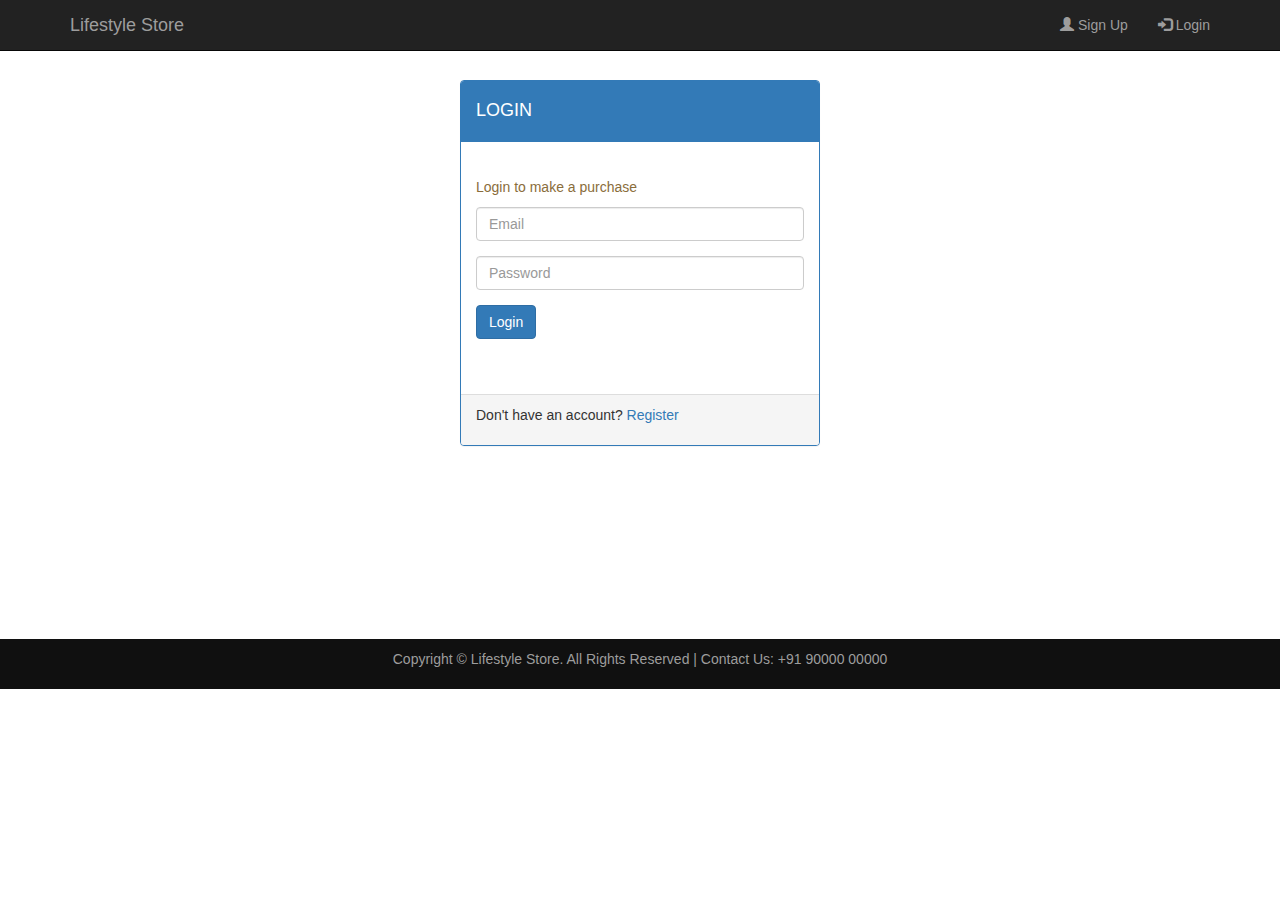
<file: login.html>
<!doctype html>
<!--bootstrap-->
<html>
    <head>
        <title></title>
<link href="bootstrap/css/index.css" rel="stylesheet" type="text/css"/>        
<link rel="stylesheet" href="https://maxcdn.bootstrapcdn.com/bootstrap/3.3.7/css/bootstrap.min.css" integrity="sha384-BVYiiSIFeK1dGmJRAkycuHAHRg32OmUcww7on3RYdg4Va+PmSTsz/K68vbdEjh4u" crossorigin="anonymous">
<script src="https://ajax.googleapis.com/ajax/libs/jquery/1.12.4/jquery.min.js"></script>
<script src="https://maxcdn.bootstrapcdn.com/bootstrap/3.3.7/js/bootstrap.min.js" integrity="sha384-Tc5IQib027qvyjSMfHjOMaLkfuWVxZxUPnCJA7l2mCWNIpG9mGCD8wGNIcPD7Txa" crossorigin="anonymous"></script>
              
    </head>
    <body>
        <nav>
            <div class="navbar navbar-inverse navbar-fixed-top">
                <div class="container">
                    <div class="navbar-header">
                            <a class="navbar-brand" href="index.html">Lifestyle Store</a>
                        <button type="button" class="navbar-toggle" data-toggle="collapse" data-target="#myNavbar">
                            <span class="icon-bar"></span>
                            <span class="icon-bar"></span>
                            <span class="icon-bar"></span>                        
                        </button>
                        
                    </div>
                    <div class="collapse navbar-collapse" id="myNavbar">
                        <ul class="nav navbar-nav navbar-right">
                            <li><a href="signup.html"><span class="glyphicon glyphicon-user"></span> Sign Up</a></li>
                            <li><a href="login.html"><span class="glyphicon glyphicon-log-in"></span> Login</a></li>
                        </ul>
                    </div>
                </div>
            </div>    
        </nav>
<br><br><br><br>
        <div class="container">
                <div class="row">
                    <div class="col-xs-4 col-xs-offset-4">
                        <div class="panel panel-primary" >
                            <div class="panel-heading">
                                <h4>LOGIN</h4>
                            </div>
                            <div class="panel-body"><br>
                                <p class="text-warning">Login to make a purchase</p>
                                    <form id="login_form">
                                        <div class="form-group">
                                            <input type="email" class="form-control"  placeholder="Email" name="e-mail" required = "true">
                                        </div>
                                        <div class="form-group">
                                            <input type="password" class="form-control" placeholder="Password" name="password" required = "true">
                                        </div>     
                                        <button type="submit" name="submit" class="btn btn-primary">Login</button> <br><br><br>

                                    </form>
                            </div>
                            <div class="panel-footer"><p>Don't have an account? <a href="signup.html">Register</a></p></div>
                        </div>
                    </div>
                </div>
        </div>

        
        <footer id="login_footer">
                <div class="container">
                    <center>
                        <p>Copyright © Lifestyle Store. All Rights Reserved | Contact Us: +91 90000 00000 </p>
                    </center>
    
                </div>
    
            </footer>
        
</body>
</html>
</file>
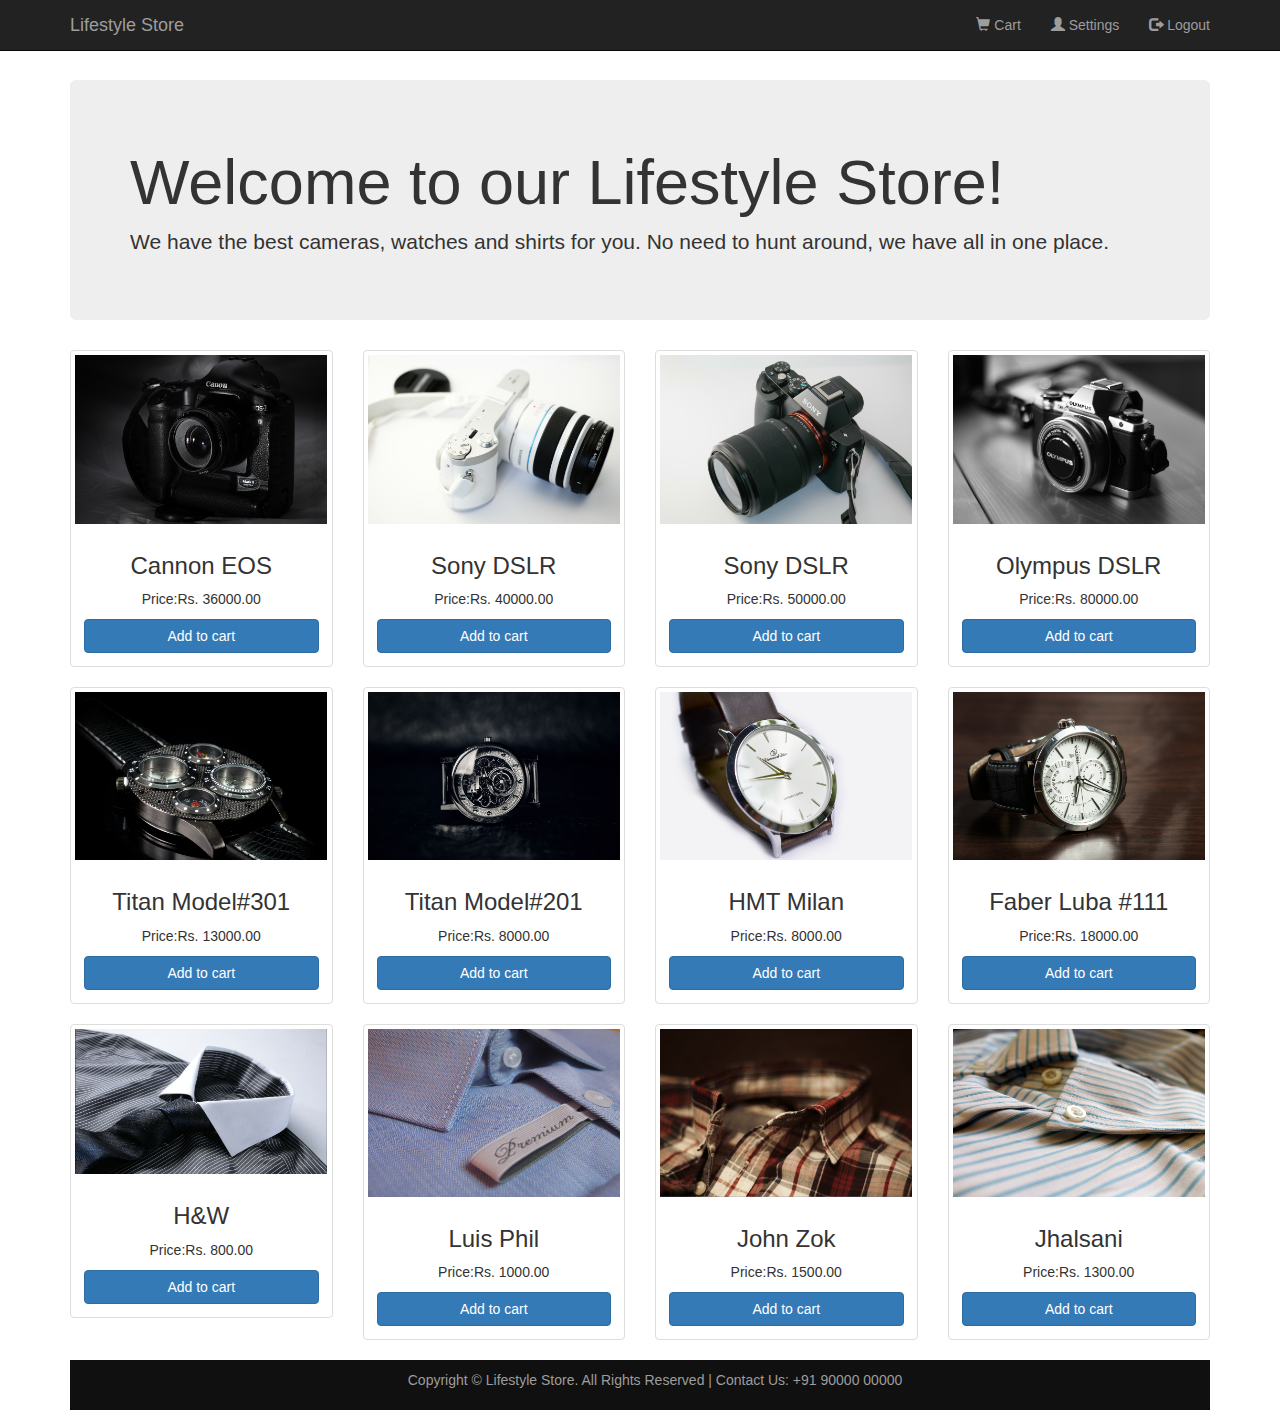
<file: products.html>
<!doctype html>
<!--bootstrap-->
<html>
    <head>
        <title></title>
<link href="bootstrap/css/index.css" rel="stylesheet" type="text/css"/>        
<link rel="stylesheet" href="https://maxcdn.bootstrapcdn.com/bootstrap/3.3.7/css/bootstrap.min.css" integrity="sha384-BVYiiSIFeK1dGmJRAkycuHAHRg32OmUcww7on3RYdg4Va+PmSTsz/K68vbdEjh4u" crossorigin="anonymous">
<script src="https://ajax.googleapis.com/ajax/libs/jquery/1.12.4/jquery.min.js"></script>
<script src="https://maxcdn.bootstrapcdn.com/bootstrap/3.3.7/js/bootstrap.min.js" integrity="sha384-Tc5IQib027qvyjSMfHjOMaLkfuWVxZxUPnCJA7l2mCWNIpG9mGCD8wGNIcPD7Txa" crossorigin="anonymous"></script>
              
    </head>
<body>
        <nav>
            <div class="navbar navbar-inverse navbar-fixed-top">
                <div class="container">
                    <div class="navbar-header">
                            <a class="navbar-brand" href="index.html">Lifestyle Store</a>
                        <button type="button" class="navbar-toggle" data-toggle="collapse" data-target="#myNavbar">
                            <span class="icon-bar"></span>
                            <span class="icon-bar"></span>
                            <span class="icon-bar"></span>                        
                        </button>
                        
                    </div>
                    <div class="collapse navbar-collapse" id="myNavbar">
                        <ul class="nav navbar-nav navbar-right">
                            <li><a href="cart.html"><span class="glyphicon glyphicon-shopping-cart"></span> Cart</a></li>
                            <li><a href="settings.html"><span class="glyphicon glyphicon-user"></span> Settings </a></li>
                            <li><a href="login.html"><span class="glyphicon glyphicon-log-out"></span> Logout</a></li>

                        </ul>    
                    </div>
                </div>
            </div>    
        </nav>
<br><br><br><br>
        <div class="container">
            <div class="jumbotron">
                <h1> Welcome to our Lifestyle Store!</h1>
                <p> We have the best cameras, watches and shirts for you. No need to hunt around, we have all in one place.</p>
            </div>
            <div class="row text-center">
                <div class="col-md-3 col-sm-6">
                    <div class="thumbnail">
                        <img src="bootstrap/images/5.jpg" alt="responsive image">
                        <div class="caption">
                            <h3>Cannon EOS</h3>
                            <p>Price:Rs. 36000.00</p>
                            <button class="btn btn-primary btn-block"> Add to cart</button>
                        </div>
                    </div>
                </div>    
                


                <div class="col-md-3 col-sm-6">
                        <div class="thumbnail">
                            <img src="bootstrap/images/2.jpg" alt="responsive image">
                            <div class="caption">
                                <h3>Sony DSLR</h3>
                                <p>Price:Rs. 40000.00</p>
                                <button class="btn btn-primary btn-block"> Add to cart</button>
                            </div>
                        </div>
                    </div>    
                 
                    
                    <div class="col-md-3 col-sm-6">
                            <div class="thumbnail">
                                <img src="bootstrap/images/3.jpg" alt="responsive image">
                                <div class="caption">
                                    <h3>Sony DSLR</h3>
                                    <p>Price:Rs. 50000.00</p>
                                    <button class="btn btn-primary btn-block"> Add to cart</button>
                                </div>
                            </div>
                        </div> 
                        
                        
                    <div class="col-md-3 col-sm-6">
                            <div class="thumbnail">
                                <img src="bootstrap/images/4.jpg" alt="responsive image">
                                <div class="caption">
                                    <h3>Olympus DSLR</h3>
                                    <p>Price:Rs. 80000.00</p>
                                    <button class="btn btn-primary btn-block"> Add to cart</button>
                                </div>
                            </div>
                        </div>      
            </div>




            <div class="row text-center">
                    <div class="col-md-3 col-sm-6">
                        <div class="thumbnail">
                            <img src="bootstrap/images/9.jpg" alt="responsive image">
                            <div class="caption">
                                <h3>Titan Model#301</h3>
                                <p>Price:Rs. 13000.00</p>
                                <button class="btn btn-primary btn-block"> Add to cart</button>
                            </div>
                        </div>
                    </div>    
                    
    
    
                    <div class="col-md-3 col-sm-6">
                            <div class="thumbnail">
                                <img src="bootstrap/images/10.jpg" alt="responsive image">
                                <div class="caption">
                                    <h3>Titan Model#201</h3>
                                    <p>Price:Rs. 8000.00</p>
                                    <button class="btn btn-primary btn-block"> Add to cart</button>
                                </div>
                            </div>
                        </div>    
                     
                        
                        <div class="col-md-3 col-sm-6">
                                <div class="thumbnail">
                                    <img src="bootstrap/images/11.jpg" alt="responsive image">
                                    <div class="caption">
                                        <h3>HMT Milan</h3>
                                        <p>Price:Rs. 8000.00</p>
                                        <button class="btn btn-primary btn-block"> Add to cart</button>
                                    </div>
                                </div>
                            </div> 
                            
                            
                        <div class="col-md-3 col-sm-6">
                                <div class="thumbnail">
                                    <img src="bootstrap/images/12.jpg" alt="responsive image">
                                    <div class="caption">
                                        <h3>Faber Luba #111</h3>
                                        <p>Price:Rs. 18000.00</p>
                                        <button class="btn btn-primary btn-block"> Add to cart</button>
                                    </div>
                                </div>
                            </div>     
            </div>



        <div class="row text-center">
                <div class="col-md-3 col-sm-6">
                    <div class="thumbnail">
                        <img src="bootstrap/images/8.jpg" alt="responsive image">
                        <div class="caption">
                            <h3>H&W</h3>
                            <p>Price:Rs. 800.00</p>
                            <button class="btn btn-primary btn-block"> Add to cart</button>
                        </div>
                    </div>
                </div>    
                


                <div class="col-md-3 col-sm-6">
                        <div class="thumbnail">
                            <img src="bootstrap/images/6.jpg" alt="responsive image">
                            <div class="caption">
                                <h3>Luis Phil</h3>
                                <p>Price:Rs. 1000.00</p>
                                <button class="btn btn-primary btn-block"> Add to cart</button>
                            </div>
                        </div>
                    </div>    
                 
                    
                    <div class="col-md-3 col-sm-6">
                            <div class="thumbnail">
                                <img src="bootstrap/images/13.jpg" alt="responsive image">
                                <div class="caption">
                                    <h3>John Zok</h3>
                                    <p>Price:Rs. 1500.00</p>
                                    <button class="btn btn-primary btn-block"> Add to cart</button>
                                </div>
                            </div>
                        </div> 
                        
                        
                    <div class="col-md-3 col-sm-6">
                            <div class="thumbnail">
                                <img src="bootstrap/images/14.jpg" alt="responsive image">
                                <div class="caption">
                                    <h3>Jhalsani</h3>
                                    <p>Price:Rs. 1300.00</p>
                                    <button class="btn btn-primary btn-block"> Add to cart</button>
                                </div>
                            </div>
                        </div> 
        </div>
                  
        <footer>
            <div class=container>
                
                <center>
                    <p>Copyright © Lifestyle Store. All Rights Reserved | Contact Us: +91 90000 00000 </p>
                </center>
            
            </div>
    
        </footer>   
    </body>
    
</html>
</file>
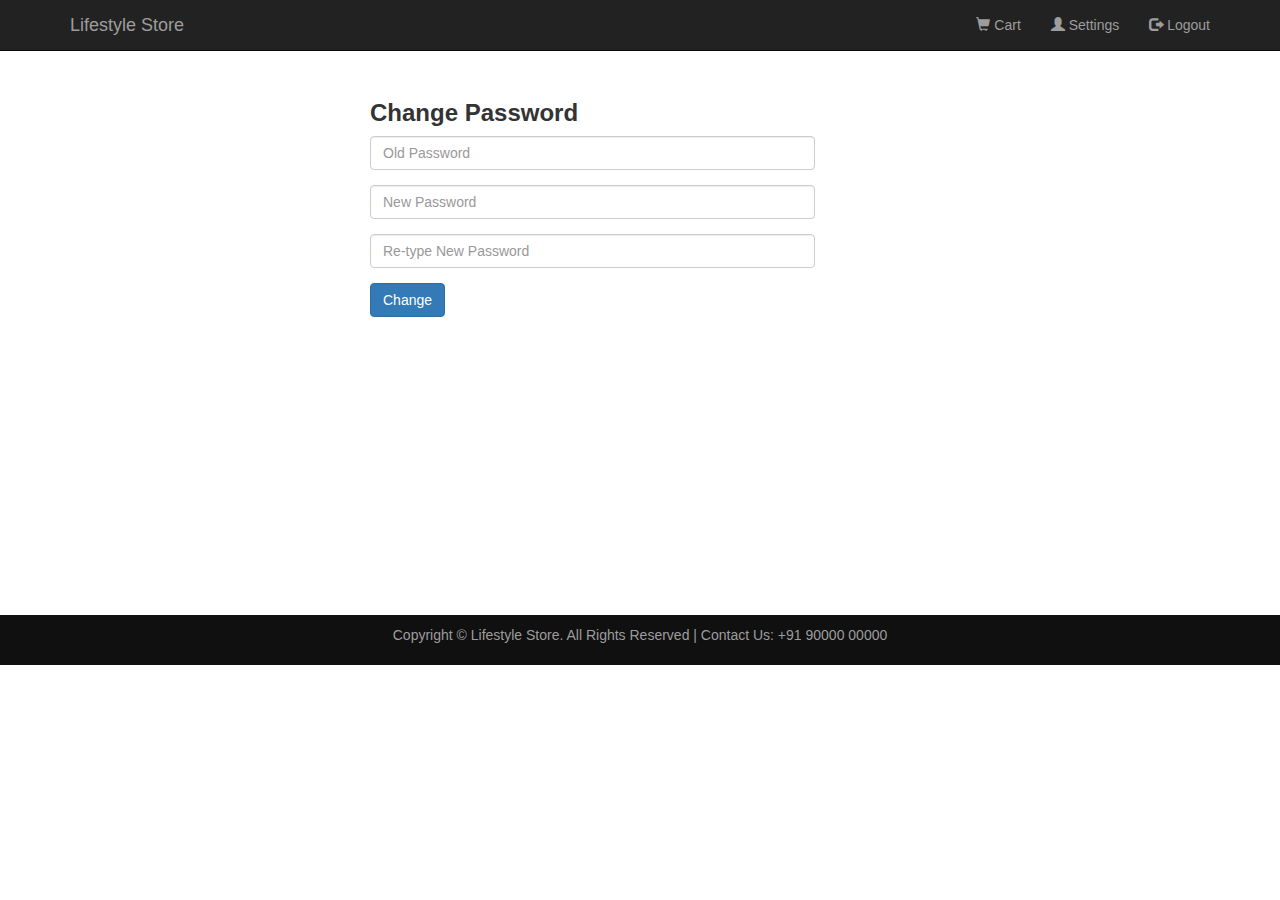
<file: settings.html>
<!doctype html>
<!--bootstrap-->
<html>
    <head>
        <title></title>
<link href="bootstrap/css/index.css" rel="stylesheet" type="text/css"/>        
<link rel="stylesheet" href="https://maxcdn.bootstrapcdn.com/bootstrap/3.3.7/css/bootstrap.min.css" integrity="sha384-BVYiiSIFeK1dGmJRAkycuHAHRg32OmUcww7on3RYdg4Va+PmSTsz/K68vbdEjh4u" crossorigin="anonymous">
<script src="https://ajax.googleapis.com/ajax/libs/jquery/1.12.4/jquery.min.js"></script>
<script src="https://maxcdn.bootstrapcdn.com/bootstrap/3.3.7/js/bootstrap.min.js" integrity="sha384-Tc5IQib027qvyjSMfHjOMaLkfuWVxZxUPnCJA7l2mCWNIpG9mGCD8wGNIcPD7Txa" crossorigin="anonymous"></script>
              
    </head>
<body>
        <nav>
            <div class="navbar navbar-inverse navbar-fixed-top">
                <div class="container">
                    <div class="navbar-header">
                            <a class="navbar-brand" href="index.html">Lifestyle Store</a>
                        <button type="button" class="navbar-toggle" data-toggle="collapse" data-target="#myNavbar">
                            <span class="icon-bar"></span>
                            <span class="icon-bar"></span>
                            <span class="icon-bar"></span>                        
                        </button>
                        
                    </div>
                    <div class="collapse navbar-collapse" id="myNavbar">
                        <ul class="nav navbar-nav navbar-right">
                            <li><a href="cart.html"><span class="glyphicon glyphicon-shopping-cart"></span> Cart</a></li>
                            <li><a href="settings.html"><span class="glyphicon glyphicon-user"></span> Settings </a></li>
                            <li><a href="login.html"><span class="glyphicon glyphicon-log-out"></span> Logout</a></li>

                        </ul>    
                    </div>
                </div>
            </div>    
        </nav> <br><br><br><br>

        <div class="container">
            <div class="col-xs-5 col-xs-offset-3">
                <form>
                    <h3><b>Change Password</b></h3>
                    <div class="form-group">
                    <input type=password class="form-control" placeholder="Old Password" name="old password">
                    </div>
                    <div class="form-group">
                    <input type=password class="form-control" placeholder="New Password" name="new password">
                    </div>
                    <div class="form-group">
                    <input type=password class="form-control" placeholder="Re-type New Password" name="retype new password">
                    </div>
                    <div class="form-group">
                    <button type=submit class=" btn btn-primary"  name="change">Change</button>
                    </div>
                </form>
            </div>
        </div>

        <footer id="settings_footer">
                <div class=container>
                    <center>
                        <p>Copyright © Lifestyle Store. All Rights Reserved | Contact Us: +91 90000 00000 </p>
                    </center>
    
                </div>
        
            </footer> 
            
          </body>
          </html>
</file>
<file: bootstrap/css/index.css>
#banner_image {
    padding-top: 250px;
    padding-bottom: 239px;
    height: 100%;
    text-align: center;
    color: #f8f8f8;
    background: url(../../bootstrap/images/intro-bg_1.jpg) no-repeat center center;
    background-size: cover; 

}


#banner_content{
    position: relative;
    padding-top: 6%;
    padding-bottom: 6%;
    margin-top: 12%;
    margin-bottom: 12%;
    background-color: rgba(0, 0, 0, 0.7);
    max-width: 660px; 
    margin:auto;
}

footer{
    position: relative; 
    padding: 10px 0;
    background-color: #101010;
    color:#9d9d9d;
    bottom: 0;
    width: 100%; 
   
}

#signup_footer{
    margin-top: 10.7%;
}


#success{
    margin-top: 15%;
}

#login_footer{
    margin-top:13.5% ;
}

#cart_footer{
    margin-top: 30.8%;
}

#settings_footer{
    margin-top: 22.1%;
}
</file>
